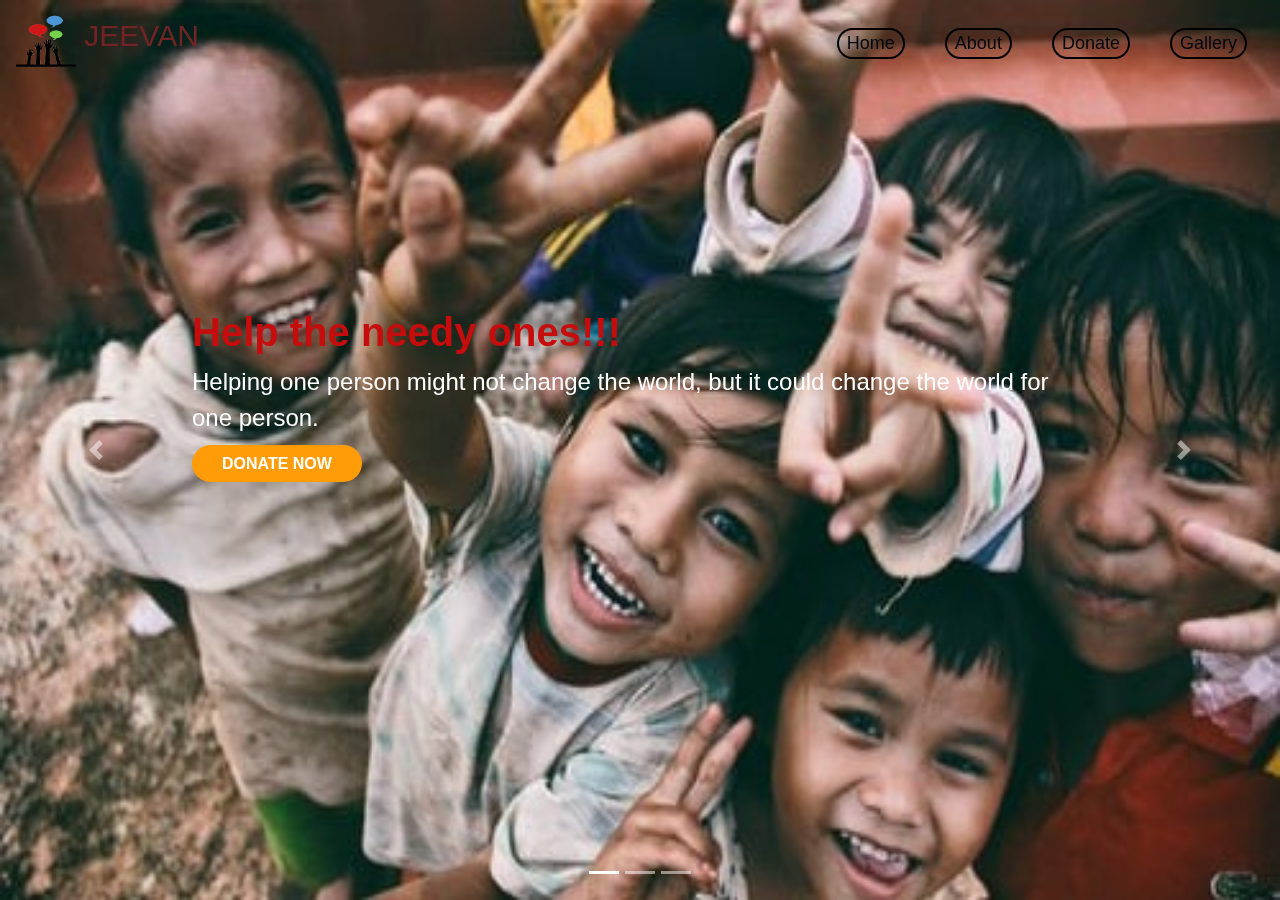
<file: index.html>
<!DOCTYPE html>
<html lang="en">

<head>
  <meta charset="UTF-8">
  <meta http-equiv="X-UA-Compatible" content="IE=edge">
  <meta name="viewport" content="width=device-width, initial-scale=1.0">
  <title>JEEVAN</title>
  <link rel="stylesheet" href="https://stackpath.bootstrapcdn.com/bootstrap/4.4.1/css/bootstrap.min.css"
    integrity="sha384-Vkoo8x4CGsO3+Hhxv8T/Q5PaXtkKtu6ug5TOeNV6gBiFeWPGFN9MuhOf23Q9Ifjh" crossorigin="anonymous">

  <link rel="stylesheet" href="style.css">
</head>

<body>

  <!-- navbar section -->
  <nav class="navbar navbar-expand-lg nav_css">
    <a class="navbar-brand" href="#">
      <img src="logo.png" width="60" height="60" class="d-inline-block align-top" alt="">
      <span class="change1">JEEVAN</span>
    </a>
    <button class="navbar-toggler" type="button" data-toggle="collapse" data-target="#navbarSupportedContent"
      aria-controls="navbarSupportedContent" aria-expanded="false" aria-label="Toggle navigation">
      <span class="navbar-toggler-icon hi"></span>
    </button>
    <div class="collapse navbar-collapse justify-content-center ok" id="navbarSupportedContent">
      <ul class="navbar-nav mr-auto">
        <li class="nav-item active">
          <a class="nav-link" href="index.html">Home <span class="sr-only">(current)</span></a>
        </li>
        <li class="nav-item">
          <a class="nav-link" href="about.html">About</a>
        </li>
        <li class="nav-item">
          <a class="nav-link" href="donate.html">Donate</a>
        </li>
        <li class="nav-item">
          <a class="nav-link" href="gallery.html">Gallery</a>
        </li>
        <li class="nav-item">
          <a class="nav-link" href="contact.html">Contact</a>
        </li>
        <li class="nav-item">
          <a class="nav-link" href="signing_page.html">signup</a>
        </li>
      

     </ul>

    </div>
  </nav>


  <!-- carousel section -->
  <div id="carouselExampleCaptions" class="carousel slide" data-ride="carousel">
    <ol class="carousel-indicators">
      <li data-target="#carouselExampleCaptions" data-slide-to="0" class="active"></li>
      <li data-target="#carouselExampleCaptions" data-slide-to="1"></li>
      <li data-target="#carouselExampleCaptions" data-slide-to="2"></li>
    </ol>
    <div class="carousel-inner">
      <div class="carousel-item active">
        <img src="bg.jpg" class="d-block w-100" alt="First slide"
          class="d-block w-100" alt="...">
        <div class="carousel-caption d-none d-md-block">
          <h1 style="color:rgb(197, 13, 13);font-weight: bolder;">Help the needy ones!!!</h1>
          <p>Helping one person might not change the world, but it could change the world for one person.</p>

          <span><a href="donate.html">Donate Now</a></span>


        </div>
      </div>
      <div class="carousel-item">
        <img src="pic3.jpg" class="d-block w-100" alt="...">
        <div class="carousel-caption d-none d-md-block">
          <h1 style="color: rgb(217, 230, 39);font-weight: bolder;">"HELPING IS THE GREATEST ACT OF GRACE!!"</h1>
          <p>Together we have the power to save lives and move from
            "HUNGER" to "HOPE"</p>
          <span><a href="donate.html">Donate Now</a></span>

        </div>
      </div>
      <div class="carousel-item">
        <img src="bg5.jpg" class="d-block w-100" alt="Second slide"
          class="d-block w-100" alt="...">
        <div class="carousel-caption d-none d-md-block">
          <h1 style="color:rgb(255, 156, 7);font-weight: bolder;">"Rise by helping poor people!!!"</h1>
          <p>Your little support will helps us a lot.</p>
          <span><a href="donate.html">Donate Now</a></span>

        </div>
      </div>
    </div>
    <a class="carousel-control-prev" href="#carouselExampleCaptions" role="button" data-slide="prev">
      <span class="carousel-control-prev-icon" aria-hidden="true"></span>
      <span class="sr-only">Previous</span>
    </a>
    <a class="carousel-control-next" href="#carouselExampleCaptions" role="button" data-slide="next">
      <span class="carousel-control-next-icon" aria-hidden="true"></span>
      <span class="sr-only">Next</span>
    </a>
  </div>
  <script src="https://code.jquery.com/jquery-3.4.1.slim.min.js"
    integrity="sha384-J6qa4849blE2+poT4WnyKhv5vZF5SrPo0iEjwBvKU7imGFAV0wwj1yYfoRSJoZ+n"
    crossorigin="anonymous"></script>
  <script src="https://cdn.jsdelivr.net/npm/popper.js@1.16.0/dist/umd/popper.min.js"
    integrity="sha384-Q6E9RHvbIyZFJoft+2mJbHaEWldlvI9IOYy5n3zV9zzTtmI3UksdQRVvoxMfooAo"
    crossorigin="anonymous"></script>
  <script src="https://stackpath.bootstrapcdn.com/bootstrap/4.4.1/js/bootstrap.min.js"
    integrity="sha384-wfSDF2E50Y2D1uUdj0O3uMBJnjuUD4Ih7YwaYd1iqfktj0Uod8GCExl3Og8ifwB6"
    crossorigin="anonymous"></script>
</body>

</html>
</file>
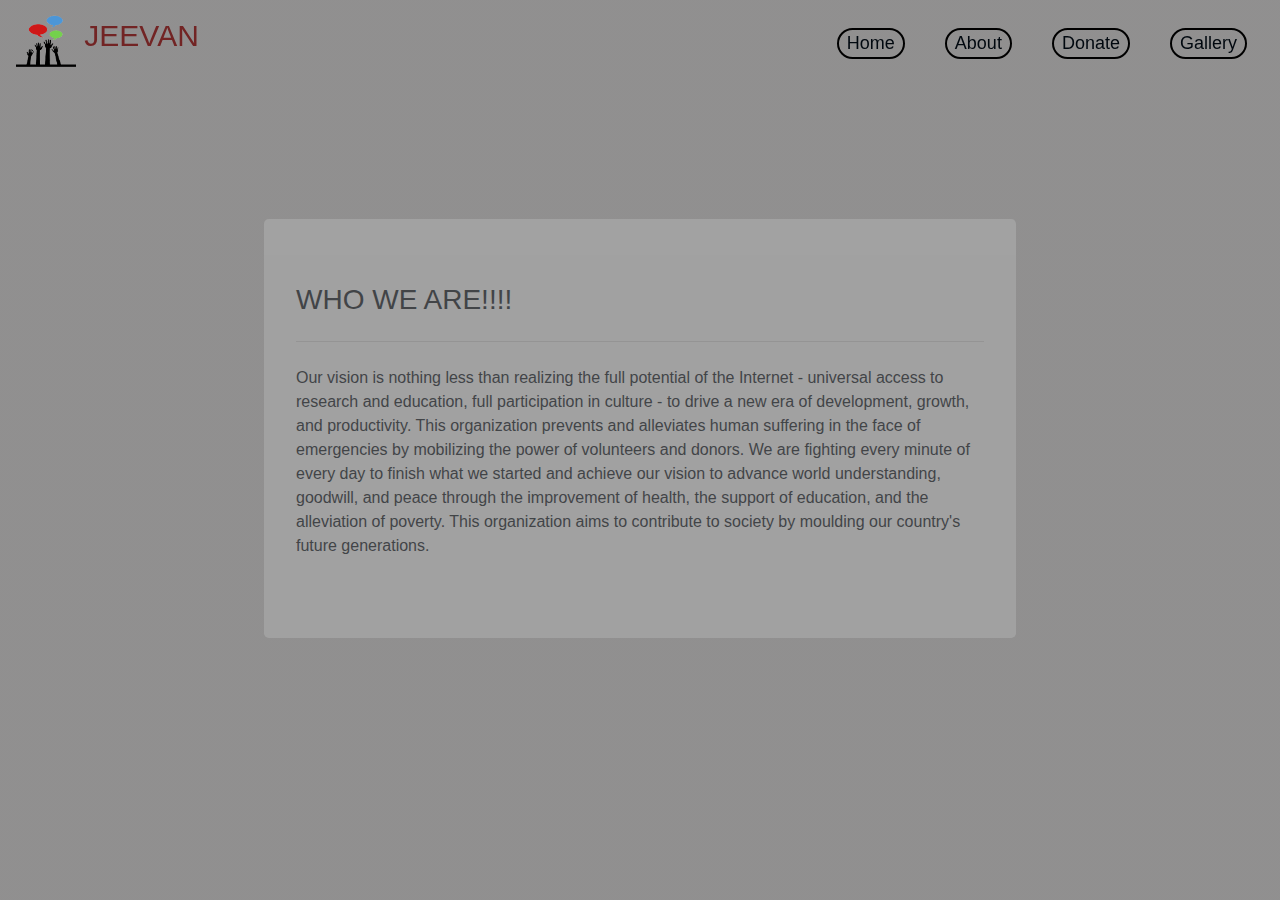
<file: a.html>
<!DOCTYPE html>
<html lang="en">

<head>
    <meta charset="UTF-8">
    <meta http-equiv="X-UA-Compatible" content="IE=edge">
    <meta name="viewport" content="width=device-width, initial-scale=1.0">
    <title>JEEVAN</title>
    <link rel="stylesheet" href="https://stackpath.bootstrapcdn.com/bootstrap/4.4.1/css/bootstrap.min.css"
        integrity="sha384-Vkoo8x4CGsO3+Hhxv8T/Q5PaXtkKtu6ug5TOeNV6gBiFeWPGFN9MuhOf23Q9Ifjh" crossorigin="anonymous">
    <link rel="stylesheet" href="style.css">
    <link rel="stylesheet" href="about.css">
 
</head>

<body>
    <!-- navbar section -->
    <nav class="navbar navbar-expand-lg nav_css">
        <a class="navbar-brand" href="#">
            <img src="logo.png" width="60" height="60" class="d-inline-block align-top" alt="">
            <span class="change1">JEEVAN</span>
        </a>
        <button class="navbar-toggler" type="button" data-toggle="collapse" data-target="#navbarSupportedContent"
            aria-controls="navbarSupportedContent" aria-expanded="false" aria-label="Toggle navigation">
            <span class="navbar-toggler-icon"></span>
        </button>
        <div class="collapse navbar-collapse justify-content-center ok" id="navbarSupportedContent">
            <ul class="navbar-nav mr-auto">
                <li class="nav-item active">
                    <a class="nav-link" href="index.html">Home </a>
                </li>
                <li class="nav-item">
                    <a class="nav-link" href="about.html">About <span class="sr-only">(current)</span></a>
                </li>
                <li class="nav-item">
                    <a class="nav-link" href="donate.html">Donate</a>
                </li>
                <li class="nav-item">
                    <a class="nav-link" href="gallery.html">Gallery</a>
                </li>
                <li class="nav-item">
                    <a class="nav-link" href="contact.html">Contact</a>
                </li>
                <li class="nav-item">
                    <a class="nav-link" href="signing_page.html">signup</a>
                  </li>

                  <li class="nav-item">
                    <a class="nav-link" href="logging_page.html">LogIn</a>
                  </li>
                
            </ul>

        </div>
    </nav>
    <div class="container">
        <div class="jumbotron">
            <h3 class="display-5">WHO WE ARE!!!!</h3>
            <hr class="my-4">
            <p>Our vision is nothing less than realizing the full potential of the Internet - universal access to
                research and
                education, full participation in culture - to drive a new era of development, growth, and productivity.
                This organization prevents and alleviates human suffering in the face of emergencies by mobilizing the
                power
                of volunteers
                and donors. We are fighting every minute of every day to finish what we started and achieve our
                vision to advance
                world understanding, goodwill, and peace through the improvement of health, the support of education,
                and the
                alleviation of poverty.
                This organization aims to contribute to society by moulding
                our country's
                future generations.</p>

        </div>

    </div>
    <!-- payment button -->

    <script src="https://code.jquery.com/jquery-3.4.1.slim.min.js"
        integrity="sha384-J6qa4849blE2+poT4WnyKhv5vZF5SrPo0iEjwBvKU7imGFAV0wwj1yYfoRSJoZ+n"
        crossorigin="anonymous"></script>
    <script src="https://cdn.jsdelivr.net/npm/popper.js@1.16.0/dist/umd/popper.min.js"
        integrity="sha384-Q6E9RHvbIyZFJoft+2mJbHaEWldlvI9IOYy5n3zV9zzTtmI3UksdQRVvoxMfooAo"
        crossorigin="anonymous"></script>
    <script src="https://stackpath.bootstrapcdn.com/bootstrap/4.4.1/js/bootstrap.min.js"
        integrity="sha384-wfSDF2E50Y2D1uUdj0O3uMBJnjuUD4Ih7YwaYd1iqfktj0Uod8GCExl3Og8ifwB6"
        crossorigin="anonymous"></script>
</body>

</html>
</file>
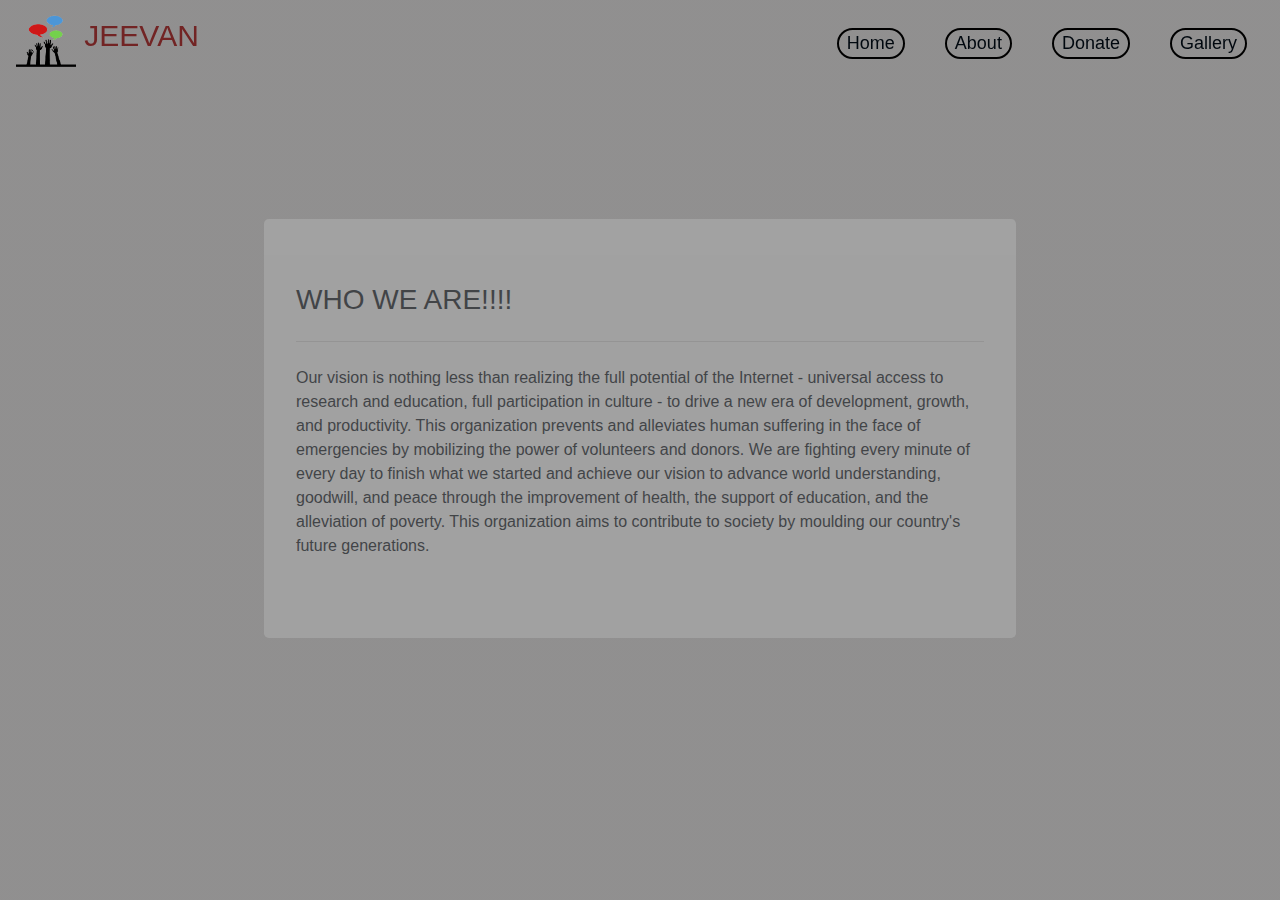
<file: about.html>
<!DOCTYPE html>
<html lang="en">

<head>
    <meta charset="UTF-8">
    <meta http-equiv="X-UA-Compatible" content="IE=edge">
    <meta name="viewport" content="width=device-width, initial-scale=1.0">
    <title>JEEVAN</title>
    <link rel="stylesheet" href="https://stackpath.bootstrapcdn.com/bootstrap/4.4.1/css/bootstrap.min.css"
        integrity="sha384-Vkoo8x4CGsO3+Hhxv8T/Q5PaXtkKtu6ug5TOeNV6gBiFeWPGFN9MuhOf23Q9Ifjh" crossorigin="anonymous">
    <link rel="stylesheet" href="style.css">
    <link rel="stylesheet" href="about.css">
</head>

<body>
    <!-- navbar section -->
    <nav class="navbar navbar-expand-lg nav_css">
        <a class="navbar-brand" href="#">
            <img src="logo.png" width="60" height="60" class="d-inline-block align-top" alt="">
            <span class="change1">JEEVAN</span>
        </a>
        <button class="navbar-toggler" type="button" data-toggle="collapse" data-target="#navbarSupportedContent"
            aria-controls="navbarSupportedContent" aria-expanded="false" aria-label="Toggle navigation">
            <span class="navbar-toggler-icon"></span>
        </button>
        <div class="collapse navbar-collapse justify-content-center ok" id="navbarSupportedContent">
            <ul class="navbar-nav mr-auto">
                <li class="nav-item active">
                    <a class="nav-link" href="index.html">Home </a>
                </li>
                <li class="nav-item">
                    <a class="nav-link" href="about.html">About <span class="sr-only">(current)</span></a>
                </li>
                <li class="nav-item">
                    <a class="nav-link" href="donate.html">Donate</a>
                </li>
                <li class="nav-item">
                    <a class="nav-link" href="gallery.html">Gallery</a>
                </li>
                <li class="nav-item">
                    <a class="nav-link" href="contact.html">Contact</a>
                </li>
                <li class="nav-item">
                    <a class="nav-link" href="signup.html">signup</a>
                  </li>
                
            </ul>

        </div>
    </nav>
    <div class="container">
        <div class="jumbotron">
            <h3 class="display-5">WHO WE ARE!!!!</h3>
            <hr class="my-4">
            <p>Our vision is nothing less than realizing the full potential of the Internet - universal access to
                research and
                education, full participation in culture - to drive a new era of development, growth, and productivity.
                This organization prevents and alleviates human suffering in the face of emergencies by mobilizing the
                power
                of volunteers
                and donors. We are fighting every minute of every day to finish what we started and achieve our
                vision to advance
                world understanding, goodwill, and peace through the improvement of health, the support of education,
                and the
                alleviation of poverty.
                This organization aims to contribute to society by moulding
                our country's
                future generations.</p>

        </div>

    </div>
    <!-- payment button -->

    <script src="https://code.jquery.com/jquery-3.4.1.slim.min.js"
        integrity="sha384-J6qa4849blE2+poT4WnyKhv5vZF5SrPo0iEjwBvKU7imGFAV0wwj1yYfoRSJoZ+n"
        crossorigin="anonymous"></script>
    <script src="https://cdn.jsdelivr.net/npm/popper.js@1.16.0/dist/umd/popper.min.js"
        integrity="sha384-Q6E9RHvbIyZFJoft+2mJbHaEWldlvI9IOYy5n3zV9zzTtmI3UksdQRVvoxMfooAo"
        crossorigin="anonymous"></script>
    <script src="https://stackpath.bootstrapcdn.com/bootstrap/4.4.1/js/bootstrap.min.js"
        integrity="sha384-wfSDF2E50Y2D1uUdj0O3uMBJnjuUD4Ih7YwaYd1iqfktj0Uod8GCExl3Og8ifwB6"
        crossorigin="anonymous"></script>
</body>

</html>
</file>
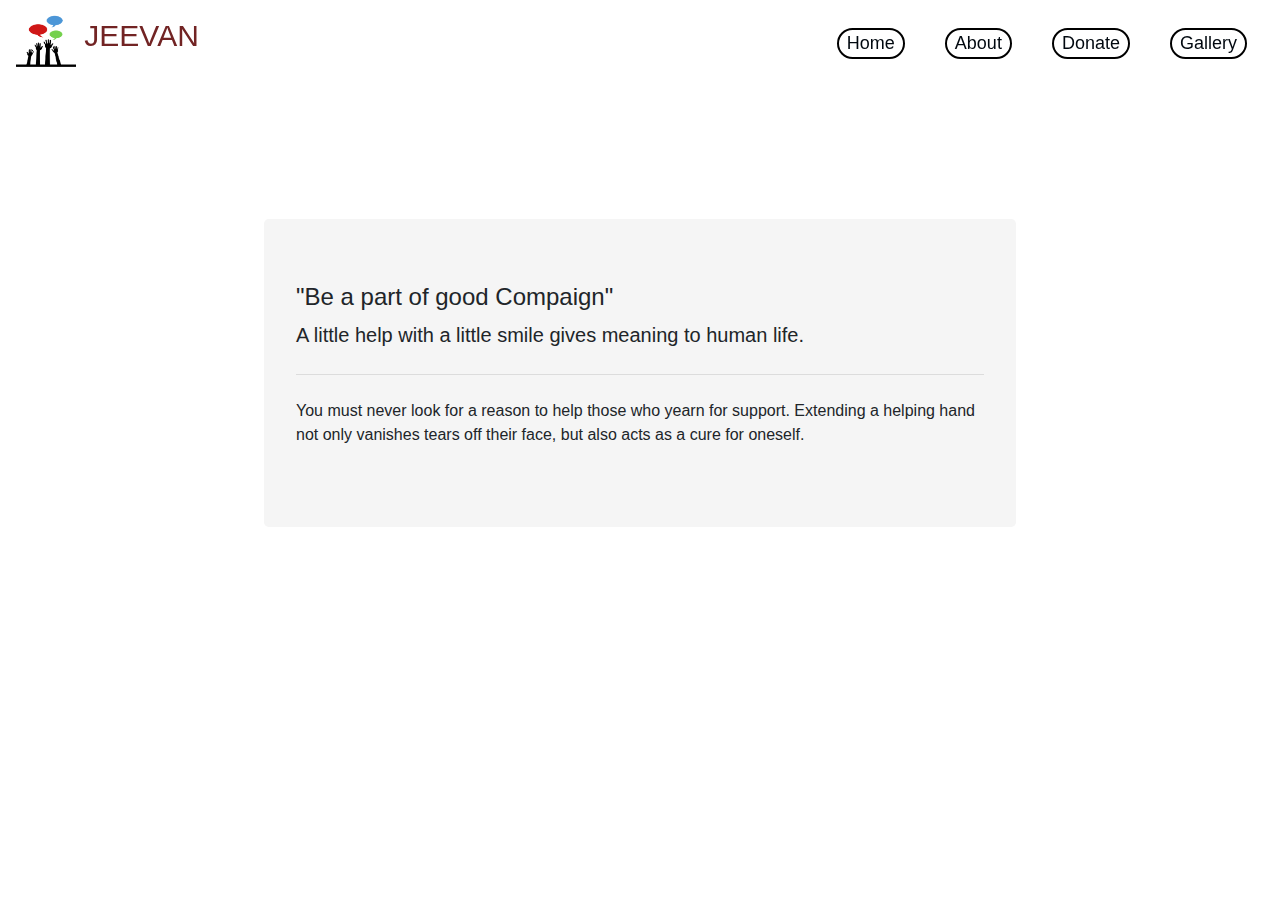
<file: donate.html>
<!DOCTYPE html>
<html lang="en">

<head>
  <meta charset="UTF-8">
  <meta http-equiv="X-UA-Compatible" content="IE=edge">
  <meta name="viewport" content="width=device-width, initial-scale=1.0">
  <title>JEEVAN</title>
  <link rel="stylesheet" href="https://stackpath.bootstrapcdn.com/bootstrap/4.4.1/css/bootstrap.min.css"
    integrity="sha384-Vkoo8x4CGsO3+Hhxv8T/Q5PaXtkKtu6ug5TOeNV6gBiFeWPGFN9MuhOf23Q9Ifjh" crossorigin="anonymous">
  <link rel="stylesheet" href="style.css">
  <link rel="stylesheet" href="donate.css">
</head>

<body>
  <!-- navbar section -->
  <nav class="navbar navbar-expand-lg nav_css">
    <a class="navbar-brand" href="#">
      <img src="logo.png" width="60" height="60" class="d-inline-block align-top" alt="">
      <span class="change1">JEEVAN</span>
    </a>
    <button class="navbar-toggler" type="button" data-toggle="collapse" data-target="#navbarSupportedContent"
      aria-controls="navbarSupportedContent" aria-expanded="false" aria-label="Toggle navigation">
      <span class="navbar-toggler-icon"></span>
    </button>
    <div class="collapse navbar-collapse justify-content-center ok" id="navbarSupportedContent">
      <ul class="navbar-nav mr-auto">
        <li class="nav-item active">
          <a class="nav-link" href="index.html">Home </a>
        </li>
        <li class="nav-item">
          <a class="nav-link" href="about.html">About</a>
        </li>
        <li class="nav-item">
          <a class="nav-link" href="donate.html">Donate <span class="sr-only">(current)</span></a>
        </li>
        <li class="nav-item">
          <a class="nav-link" href="gallery.html">Gallery</a>
        </li>
        <li class="nav-item">
          <a class="nav-link" href="contact.html">Contact</a>
        </li>
        <li class="nav-item">
          <a class="nav-link" href="signing_page.html">signup</a>
        </li>
     
       
      </ul>

    </div>
  </nav>
  <div class="container">
    <div class="jumbotron">
      <h4 class="display-6">"Be a part of good Compaign"</h4>
      <p class="lead">A little help with a little smile gives meaning to human life.</p>
      <hr class="my-4">
      <p>You must never look for a reason to help those who yearn for support. Extending a helping hand not only
        vanishes tears
        off their face, but also acts as a cure for oneself.</p>
        <form><script src="https://checkout.razorpay.com/v1/payment-button.js" data-payment_button_id="pl_HzhersW30IpaYt" async> </script> </form>
    </div>

  </div>
  <!-- payment button -->

  <script src="https://code.jquery.com/jquery-3.4.1.slim.min.js"
    integrity="sha384-J6qa4849blE2+poT4WnyKhv5vZF5SrPo0iEjwBvKU7imGFAV0wwj1yYfoRSJoZ+n"
    crossorigin="anonymous"></script>
  <script src="https://cdn.jsdelivr.net/npm/popper.js@1.16.0/dist/umd/popper.min.js"
    integrity="sha384-Q6E9RHvbIyZFJoft+2mJbHaEWldlvI9IOYy5n3zV9zzTtmI3UksdQRVvoxMfooAo"
    crossorigin="anonymous"></script>
  <script src="https://stackpath.bootstrapcdn.com/bootstrap/4.4.1/js/bootstrap.min.js"
    integrity="sha384-wfSDF2E50Y2D1uUdj0O3uMBJnjuUD4Ih7YwaYd1iqfktj0Uod8GCExl3Og8ifwB6"
    crossorigin="anonymous"></script>
</body>

</html>
</file>
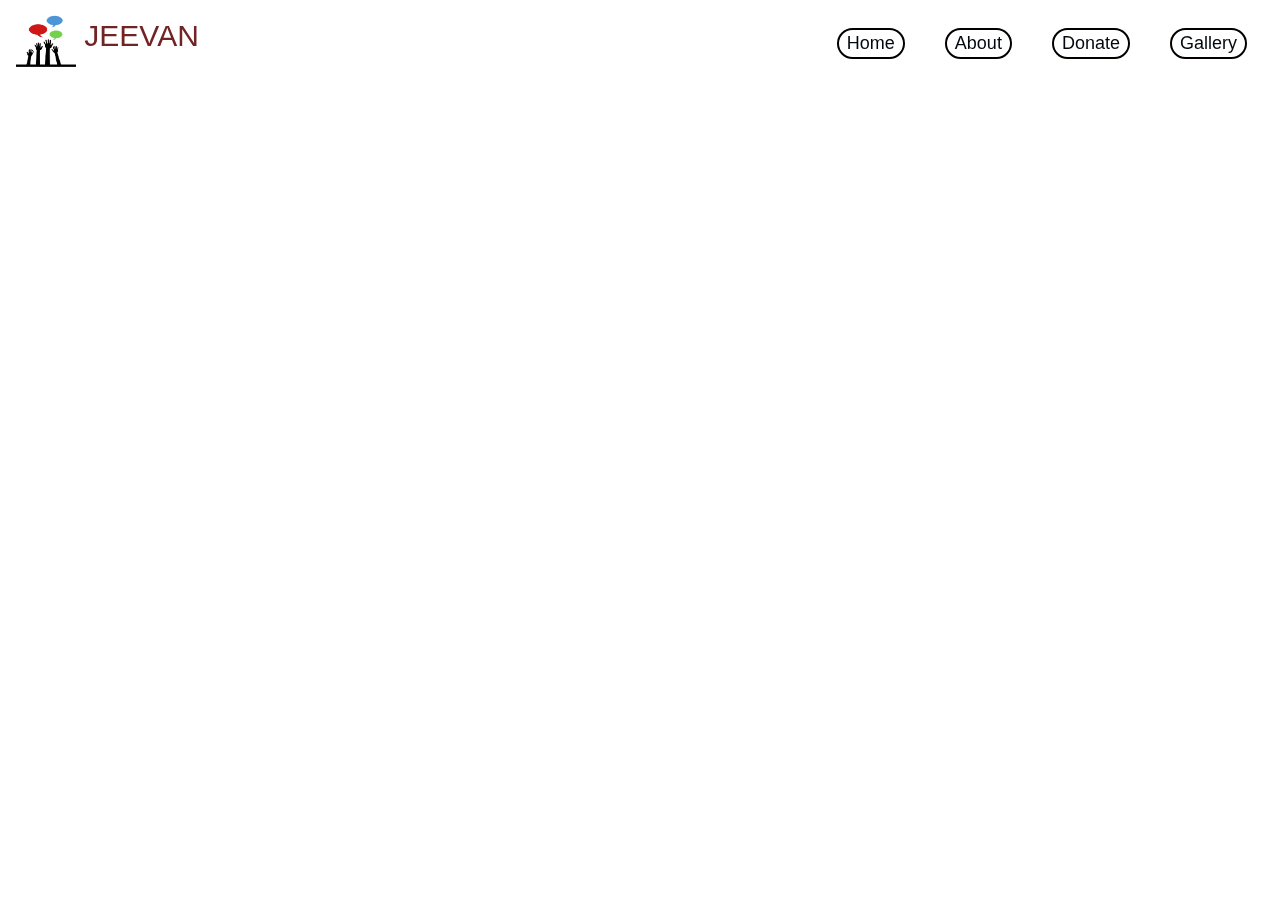
<file: gallery.html>
<!DOCTYPE html>
<html lang="en">

<head>
    <meta charset="UTF-8">
    <meta http-equiv="X-UA-Compatible" content="IE=edge">
    <meta name="viewport" content="width=device-width, initial-scale=1.0">
    <title>JEEVAN</title>
    <link rel="stylesheet" href="gallery.css">
    <link rel="stylesheet" href="jquery.flipster.min.css">
    <link rel="stylesheet" href="https://stackpath.bootstrapcdn.com/bootstrap/4.4.1/css/bootstrap.min.css"
        integrity="sha384-Vkoo8x4CGsO3+Hhxv8T/Q5PaXtkKtu6ug5TOeNV6gBiFeWPGFN9MuhOf23Q9Ifjh" crossorigin="anonymous">
    <link rel="stylesheet" href="style.css">

</head>

<body>
    <nav class="navbar navbar-expand-lg nav_css">
        <a class="navbar-brand" href="#">
            <img src="logo.png" width="60" height="60" class="d-inline-block align-top" alt="">
            <span class="change1">JEEVAN</span>
        </a>
        <button class="navbar-toggler" type="button" data-toggle="collapse" data-target="#navbarSupportedContent"
            aria-controls="navbarSupportedContent" aria-expanded="false" aria-label="Toggle navigation">
            <span class="navbar-toggler-icon"></span>
        </button>
        <div class="collapse navbar-collapse justify-content-center ok" id="navbarSupportedContent">
            <ul class="navbar-nav mr-auto">
                <li class="nav-item active">
                    <a class="nav-link" href="index.html">Home </a>
                </li>
                <li class="nav-item">
                    <a class="nav-link" href="about.html">About</a>
                </li>
                <li class="nav-item">
                    <a class="nav-link" href="donate.html">Donate</a>
                </li>
                <li class="nav-item">
                    <a class="nav-link" href="gallery.html">Gallery<span class="sr-only">(current)</span></a>
                </li>
                <li class="nav-item">
                    <a class="nav-link" href="contact.html">Contact</a>
                </li>
                <li class="nav-item">
                    <a class="nav-link" href="signing_page.html">signup</a>
                  </li>
                
                
            </ul>

        </div>
    </nav>
    <div class="banner">
        <div class="text">

           <!-- <p>"We Make A living by what we get.
                <br>We make a life by what we give"</p> -->
        </div>
        <div class="carousel">
            <ul>
                <li>
                    <img src="th.jpg" alt="hello">
                </li>
                <li>
                    <img src="surgicalroom.png" alt="hello">
                </li>
                <li>
                    <img src="bg2.jpg" alt="hello">
                </li>
                <li>
                    <img src="bg3.jpg" alt="hello">
                </li>
                <li>
                    <img src="bg5.jpg" alt="hello">
                </li>
                <li>
                    <img src="bg6.jpg" alt="hello">
                </li>
                <li>
                    <img src="bg4.jpg" alt="hello">
                </li>


            </ul>
        </div>
    </div>
    <script src="https://code.jquery.com/jquery-3.4.1.slim.min.js"
        integrity="sha384-J6qa4849blE2+poT4WnyKhv5vZF5SrPo0iEjwBvKU7imGFAV0wwj1yYfoRSJoZ+n"
        crossorigin="anonymous"></script>
    <script src="https://cdn.jsdelivr.net/npm/popper.js@1.16.0/dist/umd/popper.min.js"
        integrity="sha384-Q6E9RHvbIyZFJoft+2mJbHaEWldlvI9IOYy5n3zV9zzTtmI3UksdQRVvoxMfooAo"
        crossorigin="anonymous"></script>
    <script src="https://stackpath.bootstrapcdn.com/bootstrap/4.4.1/js/bootstrap.min.js"
        integrity="sha384-wfSDF2E50Y2D1uUdj0O3uMBJnjuUD4Ih7YwaYd1iqfktj0Uod8GCExl3Og8ifwB6"
        crossorigin="anonymous"></script>
    <script src="https://cdnjs.cloudflare.com/ajax/libs/jquery/3.6.0/jquery.min.js"></script>
    <script src="jquery.flipster.min.js"></script>
    <script>
        $('.carousel').flipster({
            style: 'carousel',
            spacing: -0.3,
        });
    </script>

</body>

</html>
</file>
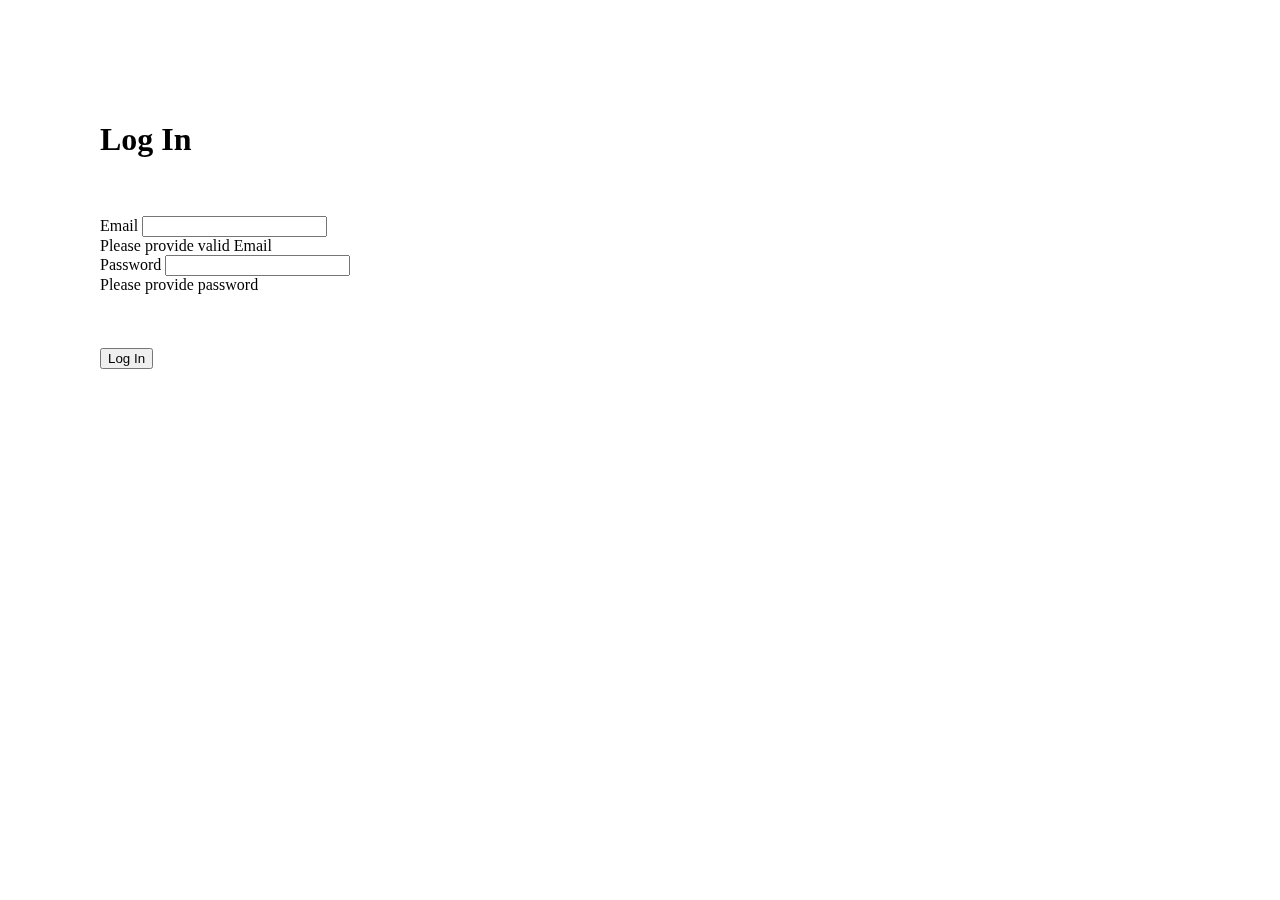
<file: logging_page.html>
<!DOCTYPE html>
<html lang="en">
<head>
    <meta charset="UTF-8">
    <meta http-equiv="X-UA-Compatible" content="IE=edge">
    <meta name="viewport" content="width=device-width, initial-scale=1.0">
    <link rel="stylesheet" href="https://stackpath.bootstrapcdn.com/bootstrap/4.1.3/css/bootstrap.min.css" integrity="sha384-MCw98/SFnGE8fJT3GXwEOngsV7Zt27NXFoaoApmYm81iuXoPkFOJwJ8ERdknLPMO" crossorigin="anonymous">
    <link rel="stylesheet" href="logging_css.css">
    <title>Document</title>
</head>
<body>

    <h1>Log In</h1>
    <br>
    <br>
    <form class="needs-validation" novalidate>
        <div class="form-row">
          <div class="col-md-6 mb-3">
            <label for="validationCustom01">Email</label>
            <input type="email" class="form-control" id="validationCustom01" required>
            <div class="invalid-feedback">
              Please provide valid Email
            </div>
          </div>
          <div class="col-md-6 mb-3">
            <label for="validationCustom02">Password</label>
            <input type="password" class="form-control" id="validationCustom02"  required>
            <div class="invalid-feedback">
              Please provide password
            </div>
          </div>
        </div>
        <br>
       <!--  <h2 style="text-align: center;">OR</h2>
        <br>
        <div class="form-row">
          <div class="col-md-6 mb-3">
            <label for="validationCustom03">ID</label>
            <input type="text" class="form-control" id="validationCustom03" required>
            <div class="invalid-feedback">
              Please provide a valid id.
            </div>
          </div>
        
   
          <div class="col-md-6 mb-3">
            <label for="validationCustom05">Password</label>
            <input type="password" class="form-control" id="validationCustom05" required>
            <div class="invalid-feedback">
              Please provide a valid password.
            </div>
          </div>
        </div>  
 -->
      <br>
      <br>
        <button class="btn btn-primary" type="submit" onclick="myfunction_third()" >Log In</button>
      </form>
      
      <script>
     /*  // Example starter JavaScript for disabling form submissions if there are invalid fields
      (function() {
        'use strict';
        window.addEventListener('load', function() {
          // Fetch all the forms we want to apply custom Bootstrap validation styles to
          var forms = document.getElementsByClassName('needs-validation');
          // Loop over them and prevent submission
          var validation = Array.prototype.filter.call(forms, function(form) {
            form.addEventListener('submit', function(event) {
              if (form.checkValidity() === false) {
                event.preventDefault();
                event.stopPropagation();
              }
              form.classList.add('was-validated');
            }, false);
          });
        }, false);
      })(); */


          
                
      element.addEventListener("click",myfunction_third());

      
function myfunction_third(){
      

      // Fetch all the forms we want to apply custom Bootstrap validation styles to
      var forms = document.getElementsByClassName('needs-validation');
      // Loop over them and prevent submission
      var validation = Array.prototype.filter.call(forms, function(form) {
        form.addEventListener('submit', function(event) {
          if (form.checkValidity() === false) {
            event.preventDefault();
            event.stopPropagation();

          }
          form.classList.add('was-validated');
        


        }, false);
        
      });

      const inputFeilds = document.querySelectorAll("input","input[type='checkbox']");

     const validInputs = Array.from(inputFeilds).filter( input => input.value !== "");

      console.log(validInputs) //[array with valid input
     /*  const cb = document.querySelector('#invalidCheck').checked;
     console.log(cb); 
      var count = 0; */
      
   
      console.log(validInputs.length); 
    
      if(validInputs.length == 2 ){
            
               window.location.href = "sign_up_user.html";
              
   
      }


}




      </script>

</body>
</html>
</file>
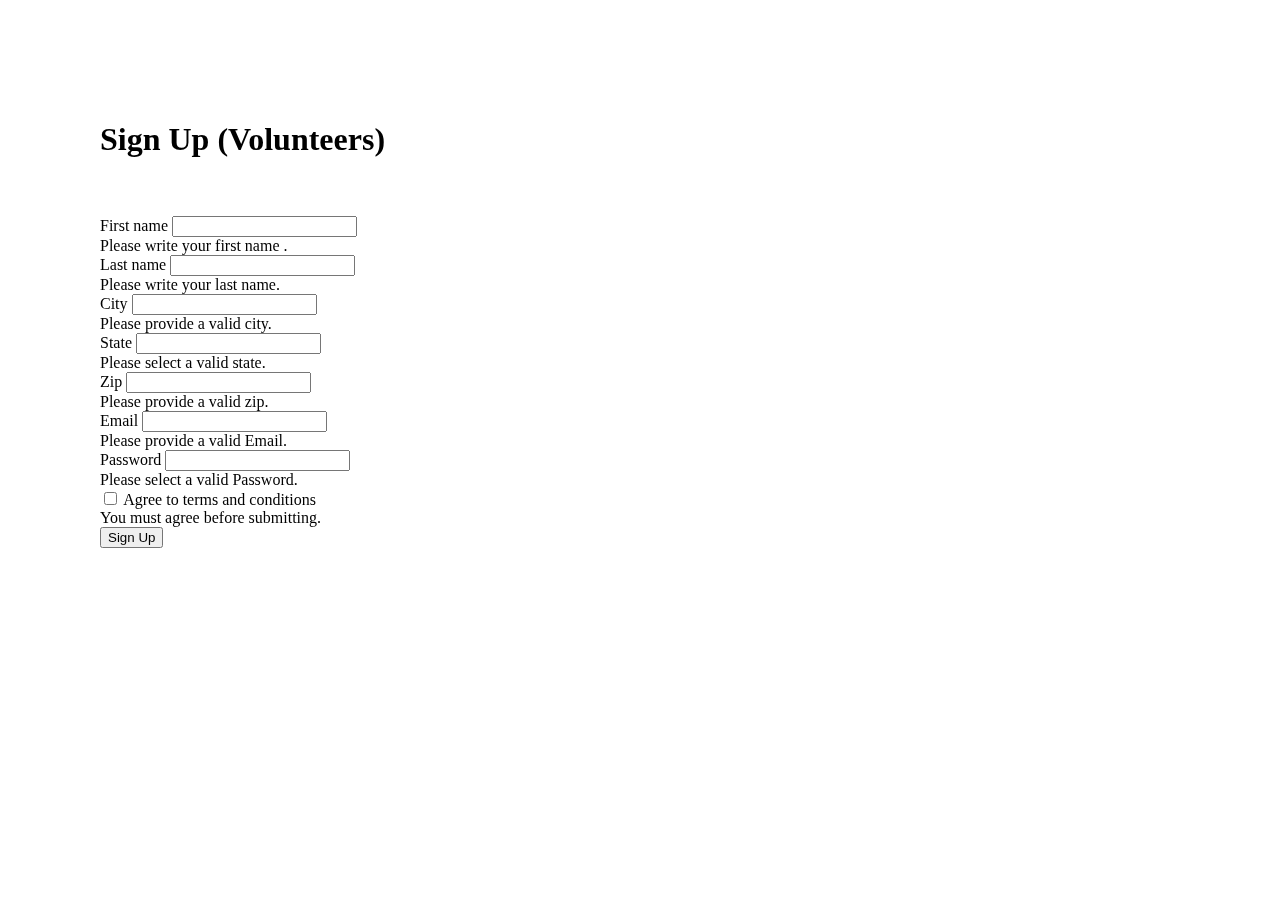
<file: sign_up_page.html>
<!DOCTYPE html>
<html lang="en">
<head>
    <meta charset="UTF-8">
    <meta http-equiv="X-UA-Compatible" content="IE=edge">
    <meta name="viewport" content="width=device-width, initial-scale=1.0">
    <link rel="stylesheet" href="https://stackpath.bootstrapcdn.com/bootstrap/4.1.3/css/bootstrap.min.css" integrity="sha384-MCw98/SFnGE8fJT3GXwEOngsV7Zt27NXFoaoApmYm81iuXoPkFOJwJ8ERdknLPMO" crossorigin="anonymous">
    <link rel="stylesheet" href="sign_up_volunteer.css">
    <?php include 'sign_up_user_php.php';?>
    <title>Document</title>
 <!--    <script src="sign_up_page_js.js"></script> -->
</head>
<body>
    
    <h1>Sign Up (Volunteers) </h1>
    <br>
    <br>
    <form class="needs-validation" name="form1" novalidate>
        <div class="form-row">
          <div class="col-md-6 mb-3">
            <label for="validationCustom01">First name</label>
            <input type="text" class="form-control" id="validationCustom01" required>
            <div class="invalid-feedback">
              Please write your first name .
            </div>
          </div>
          <div class="col-md-6 mb-3">
            <label for="validationCustom02">Last name</label>
            <input type="text" class="form-control" id="validationCustom02"  required>
            <div class="invalid-feedback">
              Please write your last name.
            </div>
          </div>
        </div>
        <div class="form-row">
          <div class="col-md-6 mb-3">
            <label for="validationCustom03">City</label>
            <input type="text" class="form-control" id="validationCustom03" required>
            <div class="invalid-feedback">
              Please provide a valid city.
            </div>
          </div>
          <div class="col-md-3 mb-3">
            <label for="validationCustom04">State</label>
            <input type="text" class="form-control" id="validationCustom04" required>            
            <div class="invalid-feedback">
              Please select a valid state.
            </div>
          </div>
          <div class="col-md-3 mb-3">
            <label for="validationCustom05">Zip</label>
            <input type="text" class="form-control" id="validationCustom05" required>
            <div class="invalid-feedback">
              Please provide a valid zip.
            </div>
          </div>
        </div>

        <div class="form-row">
            <div class="col-md-3 mb-3">
              <label for="validationCustom03">Email</label>
              <input type="text" name="text1" class="form-control" id="validationCustom06" required>
              <div class="invalid-feedback">
                Please provide a valid Email.
              </div>
            </div>
            <div class="col-md-3 mb-3">
              <label for="validationCustom04">Password</label>
              <input type="password" class="form-control" id="validationCustom07" required>
              <div class="invalid-feedback">
                Please select a valid Password.
              </div>
            </div>
        
          </div>

        <div class="form-group">
          <div class="form-check">
            <input class="form-check-input" type="checkbox" value="" id="invalidCheck" required>
            <label class="form-check-label" for="invalidCheck">
              Agree to terms and conditions
            </label>
            <div class="invalid-feedback">
              You must agree before submitting.
            </div>
          </div>
        </div>
       
        
          <button class="btn btn-primary" type="submit" onclick="myfunction()" >Sign Up</button>
       
        
        
      </form>
  
      <script>
      // Example starter JavaScript for disabling form submissions if there are invalid fields
      
    /*   (function() {
              'use strict';
             
              window.addEventListener('load', function() {
                // Fetch all the forms we want to apply custom Bootstrap validation styles to
                var forms = document.getElementsByClassName('needs-validation');
                // Loop over them and prevent submission
                var validation = Array.prototype.filter.call(forms, function(form) {
                  form.addEventListener('submit', function(event) {
                    if (form.checkValidity() === false) {
                      event.preventDefault();
                      event.stopPropagation();

                    }
                    form.classList.add('was-validated');
                  


                  }, false);
                  
                });
                
                   
              }, false);
            
            }
          )();  */ 
 
          
          element.addEventListener("click",myfunction());

          function myfunction(){
            

                // Fetch all the forms we want to apply custom Bootstrap validation styles to
                var forms = document.getElementsByClassName('needs-validation');
                // Loop over them and prevent submission
                var validation = Array.prototype.filter.call(forms, function(form) {
                  form.addEventListener('submit', function(event) {
                    if (form.checkValidity() === false) {
                      event.preventDefault();
                      event.stopPropagation();

                    }
                    form.classList.add('was-validated');
                  


                  }, false);
                  
                });

                const inputFeilds = document.querySelectorAll("input");
               // const checkbox_inputfield = document.querySelector("input"[t])
                  
               const validInputs = Array.from(inputFeilds).filter( input => input.value !== "");

                console.log(validInputs) //[array with valid input
                var cb = document.querySelector('#invalidCheck').checked;
               console.log(cb); 
                var count = 0;
                
                var array_ln = validInputs.length;
                console.log('size of array' ,array_ln);
                
                
               if( cb == true ){

               
                 count = 1;

                 if(array_ln < 8){
                    array_ln = array_ln+1;
                    
                 }
                 
               }
               else{
                 count = 0;
                 
               }

               

               console.log('value of count ',count);

             
                if(array_ln == 7 ){
                       
                         window.location.href = "logging_page.html";
                    
                }
              
                

                
                
                   
              
            
          }
         

      </script>

</body>
</html>
</file>
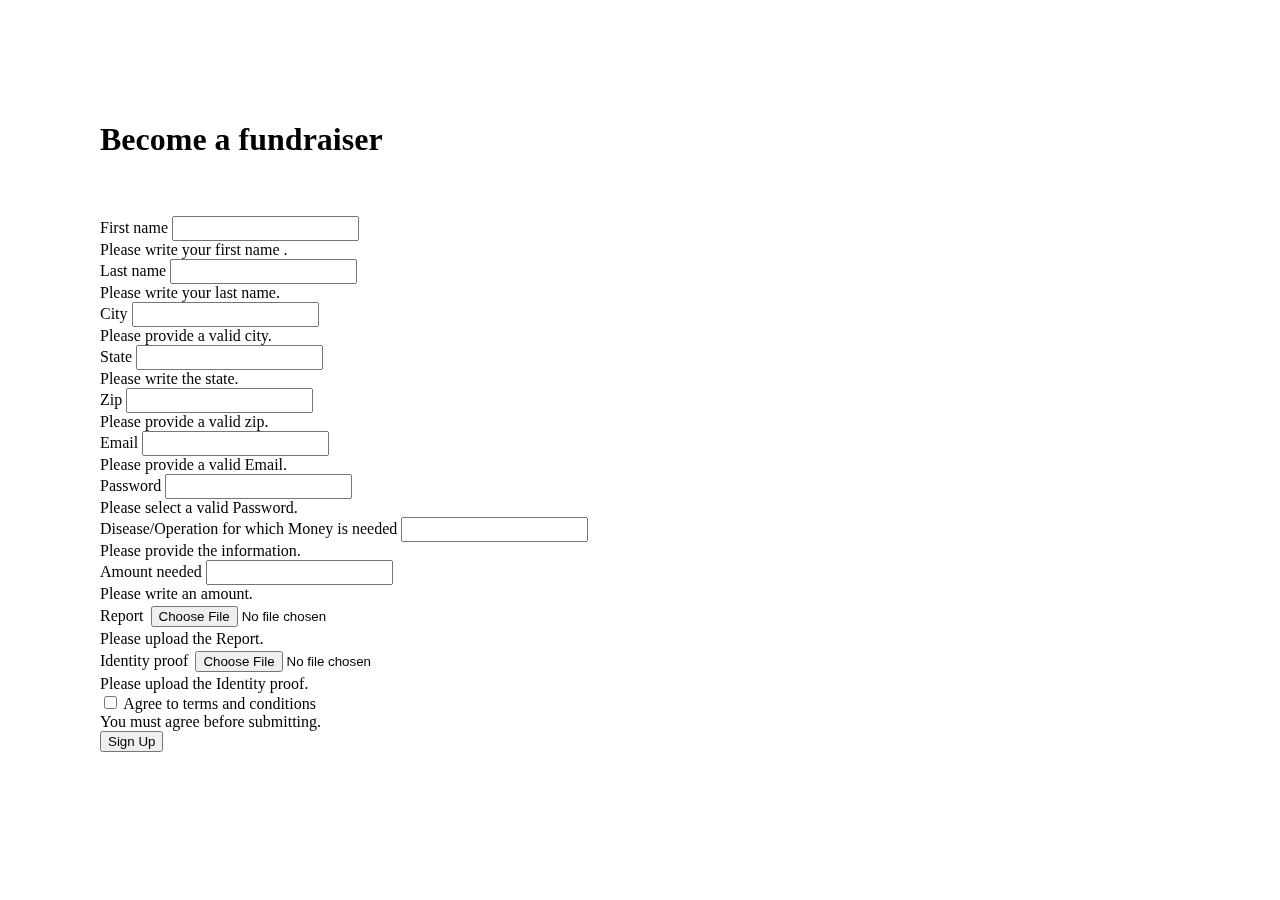
<file: sign_up_user.html>
<!DOCTYPE html>
<html lang="en">
<head>
    <meta charset="UTF-8">
    <meta http-equiv="X-UA-Compatible" content="IE=edge">
    <meta name="viewport" content="width=device-width, initial-scale=1.0">
    <link rel="stylesheet" href="https://stackpath.bootstrapcdn.com/bootstrap/4.1.3/css/bootstrap.min.css" integrity="sha384-MCw98/SFnGE8fJT3GXwEOngsV7Zt27NXFoaoApmYm81iuXoPkFOJwJ8ERdknLPMO" crossorigin="anonymous">
    <link rel="stylesheet" href="sign_up_user_css.css">
    <title>Document</title>
    
</head>
<body>
    

    <h1>Become a fundraiser</h1>
    <br>
    <br>
    <form class="needs-validation" novalidate>
        <div class="form-row">
          <div class="col-md-6 mb-3">
            <label for="validationCustom01">First name</label>
            <input type="text" class="form-control" id="validationCustom01"  required>
            <div class="invalid-feedback">
              Please write your first name .
            </div>
          </div>
          <div class="col-md-6 mb-3">
            <label for="validationCustom02">Last name</label>
            <input type="text" class="form-control" id="validationCustom02"  required>
            <div class="invalid-feedback">
              Please write your last name.
            </div>
          </div>
        </div>
        <div class="form-row">
          <div class="col-md-6 mb-3">
            <label for="validationCustom03">City</label>
            <input type="text" class="form-control" id="validationCustom03" required>
            <div class="invalid-feedback">
              Please provide a valid city.
            </div>
          </div>
          <div class="col-md-3 mb-3">
            <label for="validationCustom04">State</label>
            <input type="text" class="form-control" id="validationCustom04" required>
            <div class="invalid-feedback">
              Please write the state.
            </div>
          </div>
          <div class="col-md-3 mb-3">
            <label for="validationCustom05">Zip</label>
            <input type="text" class="form-control" id="validationCustom05" required>
            <div class="invalid-feedback">
              Please provide a valid zip.
            </div>
          </div>
        </div>

        <div class="form-row">
            <div class="col-md-3 mb-3">
              <label for="validationCustom03">Email</label>
              <input type="text" class="form-control" id="validationCustom06" required>
              <div class="invalid-feedback">
                Please provide a valid Email.
              </div>
            </div>
            <div class="col-md-3 mb-3">
              <label for="validationCustom04">Password</label>
              <input type="password" class="form-control" id="validationCustom07" required>
              <div class="invalid-feedback">
                Please select a valid Password.
              </div>
            </div>
           
          </div>

          <div class="form-row">
            <div class="col-md-3 mb-3">
              <label for="validationCustom03">Disease/Operation for which Money is needed</label>
              <input type="text" class="form-control" id="validationCustom08" required>
              <div class="invalid-feedback">
                Please provide the information.
              </div>
            </div>
           
          </div>

          <div class="form-row">
            <div class="col-md-3 mb-3">
                <label for="validationCustom03">Amount needed</label>
                <input type="text" class="form-control" id="validationCustom09" required>
                <div class="invalid-feedback">
                  Please write an amount.
                </div>
              </div>
             
          </div>
          

          <div class="form-row">
            <div class="mb-3">
                <label for="formFile" class="form-label">Report</label>
                <input class="form-control" type="file" id="formFile01" required>
                <div class="invalid-feedback">
                  Please upload the Report.
                </div>
              </div>
          </div>

          <div class="form-row">
            <div class="mb-3">
                <label for="formFile" class="form-label">Identity proof</label>
                <input class="form-control" type="file" id="formFile02" required>
                <div class="invalid-feedback">
                  Please upload the Identity proof.
                </div>
              </div>
          </div>


        <div class="form-group">
          <div class="form-check">
            <input class="form-check-input" type="checkbox" value="" id="invalidCheck" required>
            <label class="form-check-label" for="invalidCheck">
              Agree to terms and conditions
            </label>
            <div class="invalid-feedback">
              You must agree before submitting.
            </div>
          </div>
        </div>
     
            <button class="btn btn-primary" type="submit" onclick="myfunction_second()">Sign Up</button>
      
      </form>
      
      <script>
      // Example starter JavaScript for disabling form submissions if there are invalid fields
     /*  (function() {
        'use strict';
        window.addEventListener('load', function() {
          // Fetch all the forms we want to apply custom Bootstrap validation styles to
          var forms = document.getElementsByClassName('needs-validation');
          // Loop over them and prevent submission
          var validation = Array.prototype.filter.call(forms, function(form) {
            form.addEventListener('submit', function(event) {
              if (form.checkValidity() === false) {
                event.preventDefault();
                event.stopPropagation();
              }
              form.classList.add('was-validated');
            }, false);
          });
        }, false);
      })(); */


           
      element.addEventListener("click",myfunction_second());

      
      function myfunction_second(){
            

            // Fetch all the forms we want to apply custom Bootstrap validation styles to
            var forms = document.getElementsByClassName('needs-validation');
            // Loop over them and prevent submission
            var validation = Array.prototype.filter.call(forms, function(form) {
              form.addEventListener('submit', function(event) {
                if (form.checkValidity() === false) {
                  event.preventDefault();
                  event.stopPropagation();

                }
                form.classList.add('was-validated');
              


              }, false);
              
            });

            const inputFeilds = document.querySelectorAll("input","input[type='checkbox']");

           const validInputs = Array.from(inputFeilds).filter( input => input.value !== "");

            console.log(validInputs) //[array with valid input
           /*  const cb = document.querySelector('#invalidCheck').checked;
           console.log(cb); 
            var count = 0; */
            
         

          
            if(validInputs.length == 11 ){
                  
                     window.location.href = "logging_page.html";
                
                
                  
             
            }

            
            
               
          
        
      }





      </script>

<!-- <script src="./sign_up_page_js.js"></script> -->
</body>
</html>
</file>
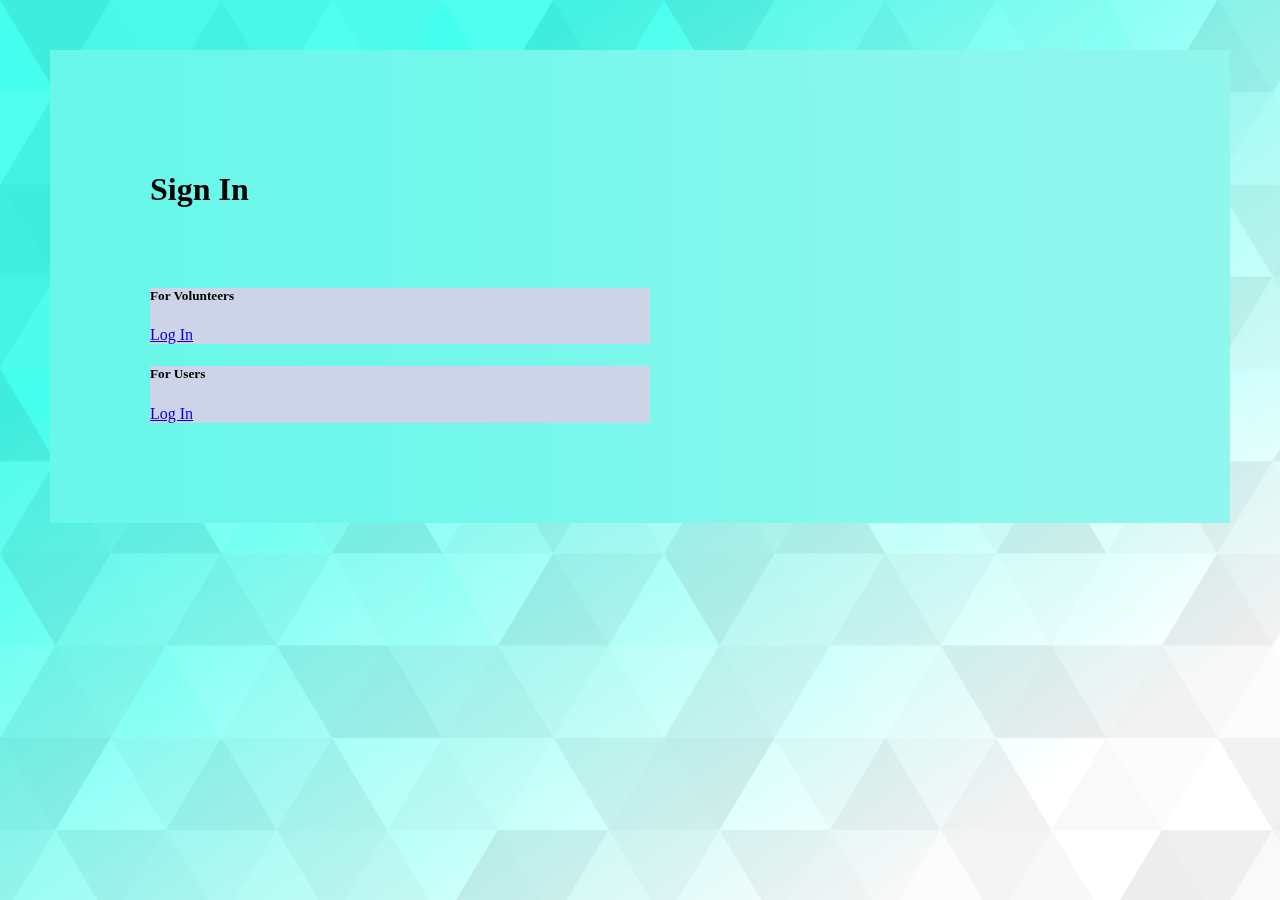
<file: signing_page.html>
<!DOCTYPE html>
<html lang="en">
<head>
    <meta charset="UTF-8">
    <meta http-equiv="X-UA-Compatible" content="IE=edge">
    <meta name="viewport" content="width=device-width, initial-scale=1.0">
    <link rel="stylesheet" href="https://stackpath.bootstrapcdn.com/bootstrap/4.1.3/css/bootstrap.min.css" integrity="sha384-MCw98/SFnGE8fJT3GXwEOngsV7Zt27NXFoaoApmYm81iuXoPkFOJwJ8ERdknLPMO" crossorigin="anonymous">
    <link rel="stylesheet" href="style_signing_css.css">
    <title>Document</title>
</head>
<body>

    <h1>Sign In</h1>
    <br>
    <br>

    <div class="row">
        <div class="col-sm-6">
          <div class="card border-primary">
            <div class="card-body">
              <h5 class="card-title">For Volunteers</h5>
              <p class="card-text"></p>
              <a href="sign_up_page.html" class="btn btn-primary">Log In</a>
            </div>
          </div>
        </div>
        <div class="col-sm-6">
          <div class="card border-primary">
            <div class="card-body">
              <h5 class="card-title">For Users</h5>
              <p class="card-text"></p>
              <a href="sign_up_user.html" class="btn btn-primary">Log In</a>
            </div>
          </div>
        </div>
      </div>
    
</body>
</html>
</file>
<file: style.css>
.carousel-item img{
    height: 100vh;
}
.nav_css{
    position: fixed;
    top: 0;
    right: 0;
    left: 0;
    z-index: 1030;
}
.nav_css a{
    color: rgb(114, 36, 36);
    font-size:30px;
    
}
.ok a{
    color: rgb(1, 8, 15);
    font-size: 18px;
    border: 2px solid black;
    border-radius: 20px;
    padding: 0px 12px;
}
.ok a:hover{
    color: rgb(66, 27, 27);
    background: #8ff749;        /* for the button */
}
.ok .nav-item{
    margin-left: 22px;
    margin-right: 18px;
}
.nav_css .ok{
    padding-left: 600px;
}
.carousel-caption{
    position: absolute;
    top: 18rem;
    text-align: left;
}
.carousel-item p{
    color: white;
    font-size: 1.5rem;
    max-width: 60rem;
}
.carousel-item .btn{
    background: purple;
    color: white;
}
.carousel-item .btn:hover{
    background: yellow;
    color: black;
}
.carousel-caption span a {
    text-decoration: none;
    text-transform: uppercase;
    padding: 10px 30px;
    background-color:rgb(255, 156, 7);
    color: white;
    border-radius: 20px;
    font-weight: 600;
}

@keyframes changetext {
  0% {
    color: red;
  }
  25% {
    color: yellow;
  }
  50% {
    color: blue;
  }
}
.carousel-caption span a:hover{
    background-color: rgb(255, 204, 49);
    color: black;
}

@media screen and (min-device-width: 121px) and (max-device-width: 621px){
    .d-md-block {
        display: block !important;
    }
    .nav_css .ok{
        padding-left: 0px;
    }
    .ok a{
        border: 0px solid red;
    }
    .carousel-item h1{
        color: white;
        font-size: 28px;
    }
    .carousel-item p{
        color: white;
        font-size: 18px;
    }
    .carousel-item .btn{
        background: purple;
        color: white;
        font-size: 0.8rem;
    }
    .carousel-caption{
        position: absolute;
        top: 190px;
    }
}
</file>
<file: about.css>
body {
  background-image:linear-gradient(rgba(10, 8, 8, 0.452),rgba(10, 8, 8, 0.452)), url("https://digitalmarketingdeal.com/blog/wp-content/uploads/2018/09/Narayana_Mazumdar_Shaw_Medical_Centre__Bangalore.jpg");
  background-position: center;
  max-height: 100vh;
  width: 100%;
}
.container
{
  margin-top:219px;
  max-width: 782px;
      opacity: 0.7;
  
}
.jumbotron
{
  background-color: darkgrey;;
}

@keyframes changetext {
0% {
  color: red;
}
25% {
  color: yellow;
}
50% {
  color: blue;
}
}
</file>
<file: donate.css>
body {
    background-image: url("https://www.habitatswmt.org/wp-content/uploads/2021/04/Donate.jpg");
    background-position: center;
    
    background-repeat: no-repeat;
    background-size:cover;
    width: 100%;
    backdrop-filter: blur(0.2);
}
.container
{
    margin-top:219px;
    max-width: 782px;
        
    
}

html{
  height: -webkit-fill-available;
}

.jumbotron
{
    background-color:whitesmoke;
}
#donate_form
{
    padding-left: 246px;
}

@media screen and (min-device-width: 121px) and (max-device-width: 621px){
    #donate_form
{
    padding-left: 10px;
}
}

@keyframes changetext {
  0% {
    color: red;
  }
  25% {
    color: yellow;
  }
  50% {
    color: blue;
  }
}
</file>
<file: gallery.css>
*{
    margin: 0;
    padding: 0;
}

body{
  height: -webkit-fill-available;
 

}

.banner{
    width: 100%;
    height: 100vh;
   /* background-color: #D1D1D1; */
   background-image: url('https://images.all-free-download.com/images/graphicwebp/abstract_wavy_background_310468.webp');
    background-repeat: no-repeat;
    background-size: cover;
    overflow: hidden;
    backdrop-filter: blur(100px);
    padding-top:130px;
}

.banner .carousel{
    width: 300px;
    margin: 100px auto 0;
    overflow: visible;
}

@keyframes changetext {
  0% {
    color: red;
  }
  25% {
    color: yellow;
  }
  50% {
    color: blue;
  }
}


.carousel img{
    border-radius: 10%;
    -webkit-box-reflect: below 10px linear-gradient(rgba(255,255,255, 0.1), rgba(255,255,255, 0.3));
}
.text{
        font-family: cursive;
        font-size: 30px;
        text-align: center;
        text-transform: uppercase;
        background: linear-gradient(90deg, rgb(54, 54, 54), #fff, rgb(54, 54, 54));
        letter-spacing: 5px;
        -webkit-background-clip: text;
        background-clip: text;
        -webkit-text-fill-color: transparent;
        background-repeat: no-repeat;
        background-size: 80%;
        animation: shine 5s linear infinite;
        position: relative;
    }
</file>
<file: logging_css.css>
body{
    background-image: url("https://cdn.pixabay.com/photo/2020/04/19/08/17/watercolor-5062356_960_720.jpg");
    background-repeat: no-repeat;
    background-size: cover;
    backdrop-filter:blur(50px);
    padding: 50px;
    margin: 50px;

}
</file>
<file: sign_up_volunteer.css>
body{
    margin: 50px;
    background-image: url("https://cdn.pixabay.com/photo/2015/01/31/05/05/background-618226_960_720.png");
    background-repeat: no-repeat;
    background-size: cover;
    backdrop-filter:blur(100px);
    padding: 50px;

}
</file>
<file: sign_up_user_css.css>
body{
    margin: 50px;
    background-image: url("https://cdn.pixabay.com/photo/2017/02/16/19/47/bokeh-2072271_960_720.jpg");
    background-repeat: no-repeat;
    background-size: cover;
    backdrop-filter:blur(100px);
    padding: 50px;

}

.form-control{
    padding: 3px;
}
</file>
<file: style_signing_css.css>
body{
    margin: 50px;
    background-color: #ffffff;
background-image: url("data:image/svg+xml,%3Csvg xmlns='http://www.w3.org/2000/svg' width='100%25'%3E%3Cdefs%3E%3ClinearGradient id='a' gradientUnits='userSpaceOnUse' x1='0' x2='0' y1='0' y2='100%25' gradientTransform='rotate(145,853,416)'%3E%3Cstop offset='0' stop-color='%23ffffff'/%3E%3Cstop offset='1' stop-color='%234FE'/%3E%3C/linearGradient%3E%3Cpattern patternUnits='userSpaceOnUse' id='b' width='664' height='553.3' x='0' y='0' viewBox='0 0 1080 900'%3E%3Cg fill-opacity='0.07'%3E%3Cpolygon fill='%23444' points='90 150 0 300 180 300'/%3E%3Cpolygon points='90 150 180 0 0 0'/%3E%3Cpolygon fill='%23AAA' points='270 150 360 0 180 0'/%3E%3Cpolygon fill='%23DDD' points='450 150 360 300 540 300'/%3E%3Cpolygon fill='%23999' points='450 150 540 0 360 0'/%3E%3Cpolygon points='630 150 540 300 720 300'/%3E%3Cpolygon fill='%23DDD' points='630 150 720 0 540 0'/%3E%3Cpolygon fill='%23444' points='810 150 720 300 900 300'/%3E%3Cpolygon fill='%23FFF' points='810 150 900 0 720 0'/%3E%3Cpolygon fill='%23DDD' points='990 150 900 300 1080 300'/%3E%3Cpolygon fill='%23444' points='990 150 1080 0 900 0'/%3E%3Cpolygon fill='%23DDD' points='90 450 0 600 180 600'/%3E%3Cpolygon points='90 450 180 300 0 300'/%3E%3Cpolygon fill='%23666' points='270 450 180 600 360 600'/%3E%3Cpolygon fill='%23AAA' points='270 450 360 300 180 300'/%3E%3Cpolygon fill='%23DDD' points='450 450 360 600 540 600'/%3E%3Cpolygon fill='%23999' points='450 450 540 300 360 300'/%3E%3Cpolygon fill='%23999' points='630 450 540 600 720 600'/%3E%3Cpolygon fill='%23FFF' points='630 450 720 300 540 300'/%3E%3Cpolygon points='810 450 720 600 900 600'/%3E%3Cpolygon fill='%23DDD' points='810 450 900 300 720 300'/%3E%3Cpolygon fill='%23AAA' points='990 450 900 600 1080 600'/%3E%3Cpolygon fill='%23444' points='990 450 1080 300 900 300'/%3E%3Cpolygon fill='%23222' points='90 750 0 900 180 900'/%3E%3Cpolygon points='270 750 180 900 360 900'/%3E%3Cpolygon fill='%23DDD' points='270 750 360 600 180 600'/%3E%3Cpolygon points='450 750 540 600 360 600'/%3E%3Cpolygon points='630 750 540 900 720 900'/%3E%3Cpolygon fill='%23444' points='630 750 720 600 540 600'/%3E%3Cpolygon fill='%23AAA' points='810 750 720 900 900 900'/%3E%3Cpolygon fill='%23666' points='810 750 900 600 720 600'/%3E%3Cpolygon fill='%23999' points='990 750 900 900 1080 900'/%3E%3Cpolygon fill='%23999' points='180 0 90 150 270 150'/%3E%3Cpolygon fill='%23444' points='360 0 270 150 450 150'/%3E%3Cpolygon fill='%23FFF' points='540 0 450 150 630 150'/%3E%3Cpolygon points='900 0 810 150 990 150'/%3E%3Cpolygon fill='%23222' points='0 300 -90 450 90 450'/%3E%3Cpolygon fill='%23FFF' points='0 300 90 150 -90 150'/%3E%3Cpolygon fill='%23FFF' points='180 300 90 450 270 450'/%3E%3Cpolygon fill='%23666' points='180 300 270 150 90 150'/%3E%3Cpolygon fill='%23222' points='360 300 270 450 450 450'/%3E%3Cpolygon fill='%23FFF' points='360 300 450 150 270 150'/%3E%3Cpolygon fill='%23444' points='540 300 450 450 630 450'/%3E%3Cpolygon fill='%23222' points='540 300 630 150 450 150'/%3E%3Cpolygon fill='%23AAA' points='720 300 630 450 810 450'/%3E%3Cpolygon fill='%23666' points='720 300 810 150 630 150'/%3E%3Cpolygon fill='%23FFF' points='900 300 810 450 990 450'/%3E%3Cpolygon fill='%23999' points='900 300 990 150 810 150'/%3E%3Cpolygon points='0 600 -90 750 90 750'/%3E%3Cpolygon fill='%23666' points='0 600 90 450 -90 450'/%3E%3Cpolygon fill='%23AAA' points='180 600 90 750 270 750'/%3E%3Cpolygon fill='%23444' points='180 600 270 450 90 450'/%3E%3Cpolygon fill='%23444' points='360 600 270 750 450 750'/%3E%3Cpolygon fill='%23999' points='360 600 450 450 270 450'/%3E%3Cpolygon fill='%23666' points='540 600 630 450 450 450'/%3E%3Cpolygon fill='%23222' points='720 600 630 750 810 750'/%3E%3Cpolygon fill='%23FFF' points='900 600 810 750 990 750'/%3E%3Cpolygon fill='%23222' points='900 600 990 450 810 450'/%3E%3Cpolygon fill='%23DDD' points='0 900 90 750 -90 750'/%3E%3Cpolygon fill='%23444' points='180 900 270 750 90 750'/%3E%3Cpolygon fill='%23FFF' points='360 900 450 750 270 750'/%3E%3Cpolygon fill='%23AAA' points='540 900 630 750 450 750'/%3E%3Cpolygon fill='%23FFF' points='720 900 810 750 630 750'/%3E%3Cpolygon fill='%23222' points='900 900 990 750 810 750'/%3E%3Cpolygon fill='%23222' points='1080 300 990 450 1170 450'/%3E%3Cpolygon fill='%23FFF' points='1080 300 1170 150 990 150'/%3E%3Cpolygon points='1080 600 990 750 1170 750'/%3E%3Cpolygon fill='%23666' points='1080 600 1170 450 990 450'/%3E%3Cpolygon fill='%23DDD' points='1080 900 1170 750 990 750'/%3E%3C/g%3E%3C/pattern%3E%3C/defs%3E%3Crect x='0' y='0' fill='url(%23a)' width='100%25' height='100%25'/%3E%3Crect x='0' y='0' fill='url(%23b)' width='100%25' height='100%25'/%3E%3C/svg%3E");
background-attachment: fixed;
background-size: cover;
backdrop-filter: blur(1000px);
padding: 100px;

}

@media screen and (min-width:900px) {
   
    .border-primary{
        width: 500px;
        padding: 0px;
    }
}

.border-primary{
    background-color:rgb(206, 212, 231);
}
</file>
